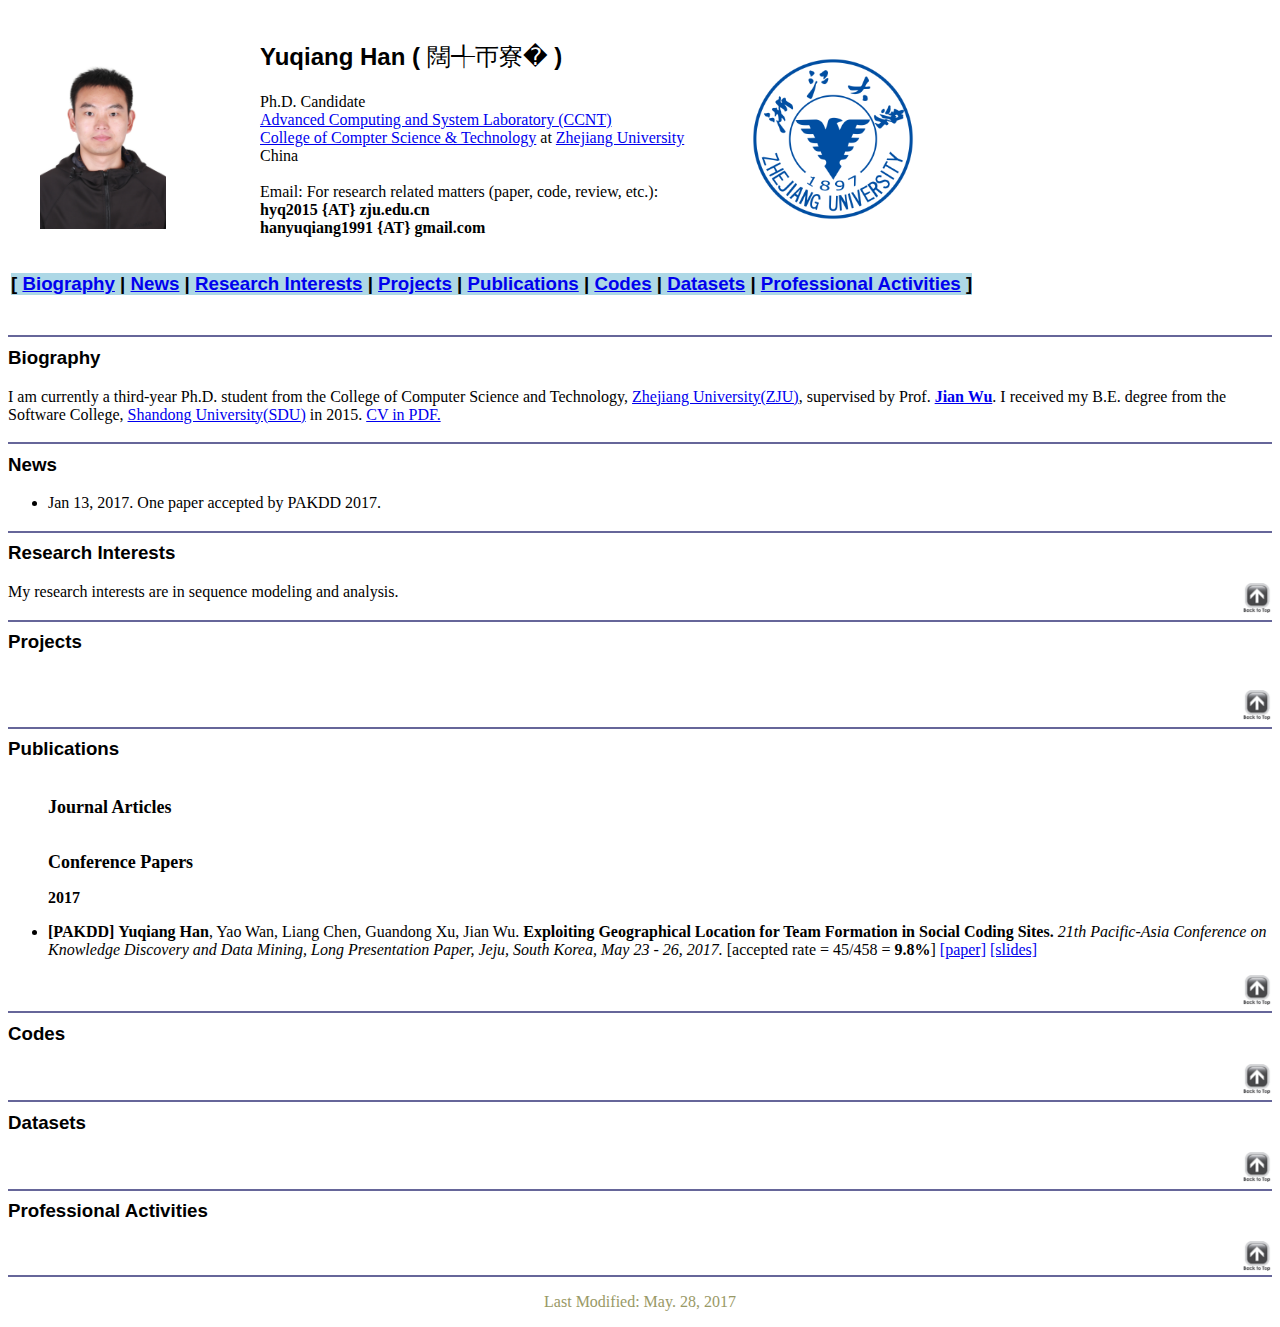
<file: index.html>
<!-- @Copyright http://www.cs.cmu.edu/~lbing/  Thanks! -->
<html>
<head><meta http-equiv="Content-Type" content="text/html; charset=GBK"/>
<title>Yuqiang Han - Homepage</title>
<link rel="stylesheet" type="text/css" href="./css/style.css"/>
</head>
<body bgcolor="white">
<div id='layout-content'>
<div id='toptitle'>
  <!-- <h1>Yuqiang Han @ CCNT, ZJU-CS</h1> -->
</div>
<table>
<tbody>
<tr>
<!-- <td> -->
  <td style="width: 245px;">
    <h1><img alt="My picture" src="./images/hyq.jpg" align="left" border="0" height="180px" hspace="29" vspace="38"></h1>
  </td>

<!-- <h2 class="name">Yuqiang Han 韩玉强</h2>  -->
<!-- <img style="height: 200px;" align="left" src="./images/hyq.jpg" alt="Picture of Yuqiang Han"/>
</td> -->

<!-- &nbsp;&nbsp; -->
<td>
<h2 class="name">Yuqiang Han ( <span style="font-weight: normal;">韩玉强</span> )</h2>
<!-- <h3 class="title">Ph.D. Candidate </h3>  -->
Ph.D. Candidate <br/>
<a href="http://ccnt.zju.edu.cn" target="_blank">Advanced Computing and System Laboratory (CCNT)</a><br/>
<a href="http://www.cs.zju.edu.cn/english/" target="_blank">College of Compter Science &amp; Technology</a> at <a href="http://www.zju.edu.cn/english/" target="_blank">Zhejiang University</a><br>
China<br>
<br>
Email: For research related matters (paper, code, review, etc.): <br>
<span style="font-weight: bold;">hyq2015 {AT} zju.edu.cn</span> <br>
<span style="font-weight: bold;">hanyuqiang1991 {AT} gmail.com</span>
<!-- <font size="3">
<p>
<img valign="bottom" src="./images/scholar.png" height="25"/> &nbsp;&nbsp;
Advanced Computing and System Laboratory (CCNT), College of Computer Science & Technology, Zhejiang University
</p>
<p>
<img valign="bottom" src="./images/address.gif" height="25"/> &nbsp;
Room 422, Cao Guang Biao Main Building, Yuquan Campus, No.38 Zheda Road,
Hangzhou, China 310027.
</p>
<p>
<img valign="bottom" src="./images/ee_mmaill.gif" height="25"/> &nbsp;&nbsp;
hyq2015<img valign="bottom" src="./images/a_a_t_t.gif" height="15" width="15"/>zju.edu.cn;
hanyuqiang1991<img valign="bottom" src="./images/a_a_t_t.gif" height="15" width="15"/>gmail.com</p>
</font> -->

</td>
<td style="width: 245px;">
  <h1><img alt="ZJU picture" src="./images/zju.png" align="right" border="0" height="180px" hspace="10" vspace="30"></h1>
</td>
</tr></tbody></table>

<table><tbody><tr><td>
<h3 class="sec">
<p>[
<a class="nav" href="https://han-yuqiang.github.io/#Biography">Biography</a> |
<a class="nav" href="https://han-yuqiang.github.io/#News">News</a> |
<a class="nav" href="https://han-yuqiang.github.io/#Research_Interests">Research Interests</a> |
<a class="nav" href="https://han-yuqiang.github.io/#Projects">Projects</a> |
<a class="nav" href="https://han-yuqiang.github.io/#Publications">Publications</a> |
<a class="nav" href="https://han-yuqiang.github.io/#Codes">Codes</a> |
<a class="nav" href="https://han-yuqiang.github.io/#Datasets">Datasets</a> |
<a class="nav" href="https://han-yuqiang.github.io/#Professional_Activities">Professional Activities</a>
]
</p></h3>
</td></tr></tbody></table>


<h3><a name="Biography"></a><hr color="#666699" noshade="noshade" size="2"/>Biography</h3>
<p><font size="3.5">
I am currently a third-year Ph.D. student from the College of Computer Science and Technology, <a href="http://www.zju.edu.cn">Zhejiang University(ZJU)</a>, supervised by Prof. <a href="https://scholar.google.com/citations?user=VO9XIXYAAAAJ&hl=en"><b>Jian Wu</b></a>. I received my B.E. degree from the Software College, <a href="http://www.sdu.edu.cn">Shandong University(SDU)</a> in 2015. <a href="cv.pdf" target="_blank">CV in PDF.</a>
</font>
<br/>
</p>


<h3><a name="News"></a><hr color="#666699" noshade="noshade" size="2"/>News</h3>
	  <p><font size="3.5">
	    <ul>
	      <li>Jan 13, 2017. One paper accepted by PAKDD 2017.  </li>

	    </ul>
</font>
</p>


<h3><a name="Research_Interests"></a><hr color="#666699" noshade="noshade" size="2"/>Research Interests</h3>
<p> <font size="3.5">
My research interests are in sequence modeling and analysis.
<!-- My research interests are in large scale data mining and machine learning, especially for graph data with application to social network analysis. -->
<!-- My research interests include machine learning and data mining. Specifically, my research works mainly focus on solving the team formation problem in social coding sites by deep learning and probabilistic graphical model.  -->
<!-- I have interests in several broad research directions, such as Web mining, information retrieval, natural language processing, machine learning, and data mining. Specifically, my research works mainly focus on knowledge extraction and knowledge base population with semi-structured and unstructured data, enriching and utilizing ontology in text mining, query log and search intent analysis, interest-aware summarization on news and social media, etc. -->
</font>
<a class="nav" href="#">
<img style="width: 30px;" align="right" src="./images/back_top.png" alt="Back to Top"/></a><br/>
</p>


<h3><a name="Projects"></a><hr color="#666699" noshade="noshade" size="2">Projects</h3>
<p>
<font size="3.5">

  </font><br/>
<a class="nav" href="#">
<img style="width: 30px;" align="right" src="./images/back_top.png" alt="Back to Top"/></a><br/>
</p>


<h3><a name="Publications"></a><hr color="#666699" noshade="noshade" size="2"/>Publications</h3>
<!--<font size="4" face="Arial">
(<a href="http://dblp.uni-trier.de/pers/hd/b/Bing:Lidong">DBLP</a>,<a href="https://scholar.google.com/citations?user=_oYzrzAAAAAJ&hl=en"> Google Scholar</a>)</font>
-->
<ul>
	<p><br/><font size="4"><b>Journal Articles</b></font></p>

  <p><br/><font size="4"><b>Conference Papers</b></font></p>

  <p><font size="3"><b>2017</b></font></p>
  <li>
    <p> <font size="3.5">
    <span style="font-weight: bold;">[PAKDD]</span>
    <span style="font-weight: bold;">Yuqiang Han</span>, Yao Wan, Liang Chen, Guandong Xu, Jian Wu.
    <span style="font-weight: bold;">Exploiting Geographical Location for Team Formation in Social Coding Sites.</span>
    <span style="font-style: italic;">21th Pacific-Asia Conference on Knowledge Discovery and Data Mining, Long Presentation Paper, Jeju, South Korea, May 23 - 26, 2017.</span>
    [accepted rate = 45/458 = <span style="font-weight: bold;">9.8%</span>]
    <a href="pub/conference/2017-PAKDD-Team-Formation.pdf" target="_blank">[paper]</a>
    <a href="pub/conference/2017-PAKDD-Team-Formation-slides.pdf" target="_blank">[slides]</a>
	  </p>
  </li>
</ul>
<a class="nav" href="#">
<img style="width: 30px;" align="right" src="./images/back_top.png" alt="Back to Top"/></a><br/>


<h3><a name="Codes"></a><hr color="#666699" noshade="noshade" size="2"/>Codes</h3>
      <ul>

</ul>
<a class="nav" href="#">
<img style="width: 30px;" align="right" src="./images/back_top.png" alt="Back to Top"/></a><br/>


<h3><a name="Datasets"></a><hr color="#666699" noshade="noshade" size="2"/>Datasets</h3>

      <ul>
<a class="nav" href="#">
<img style="width: 30px;" align="right" src="./images/back_top.png" alt="Back to Top"/></a><br/>
      </ul>


<h3><a name="Professional_Activities"></a><hr color="#666699" noshade="noshade" size="2"/>Professional Activities</h3>
      <ul>
      <a class="nav" href="#">
<img style="width: 30px;" align="right" src="./images/back_top.png" alt="Back to Top"/></a><br/>
      </ul>


<hr color="#666699" noshade="noshade" size="2"/>
<script type="text/javascript" id="clustrmaps" src="//cdn.clustrmaps.com/map_v2.js?cl=7fc256&w=300&d=Vp4eoVlw5Dunmd4r_7IZUWg74NaCXi9_tusodmHHOfs&t=tt"></script>
<p align=center><font  size="3.5" color="#999966">Last Modified: May. 28, 2017</font></p>
<!-- <p align=center><font size="3.5" color="#999966">
<script type="text/javascript">

var str_month = ['', 'Jan.', 'Feb.', 'Mar.', 'Apr.', 'May.', 'Jun.', 'Jul.', 'Aug.', 'Sept.', 'Oct.', 'Nov.', 'Dec.']
var d=new Date()
var day=d.getDate()
var month=d.getMonth() + 1
var year=d.getFullYear()

document.write("Last Modified: " + str_month[month] + " " + day + ", " + year)

</script>
</font>
</p> -->
</div>
</body>
</html>
</file>
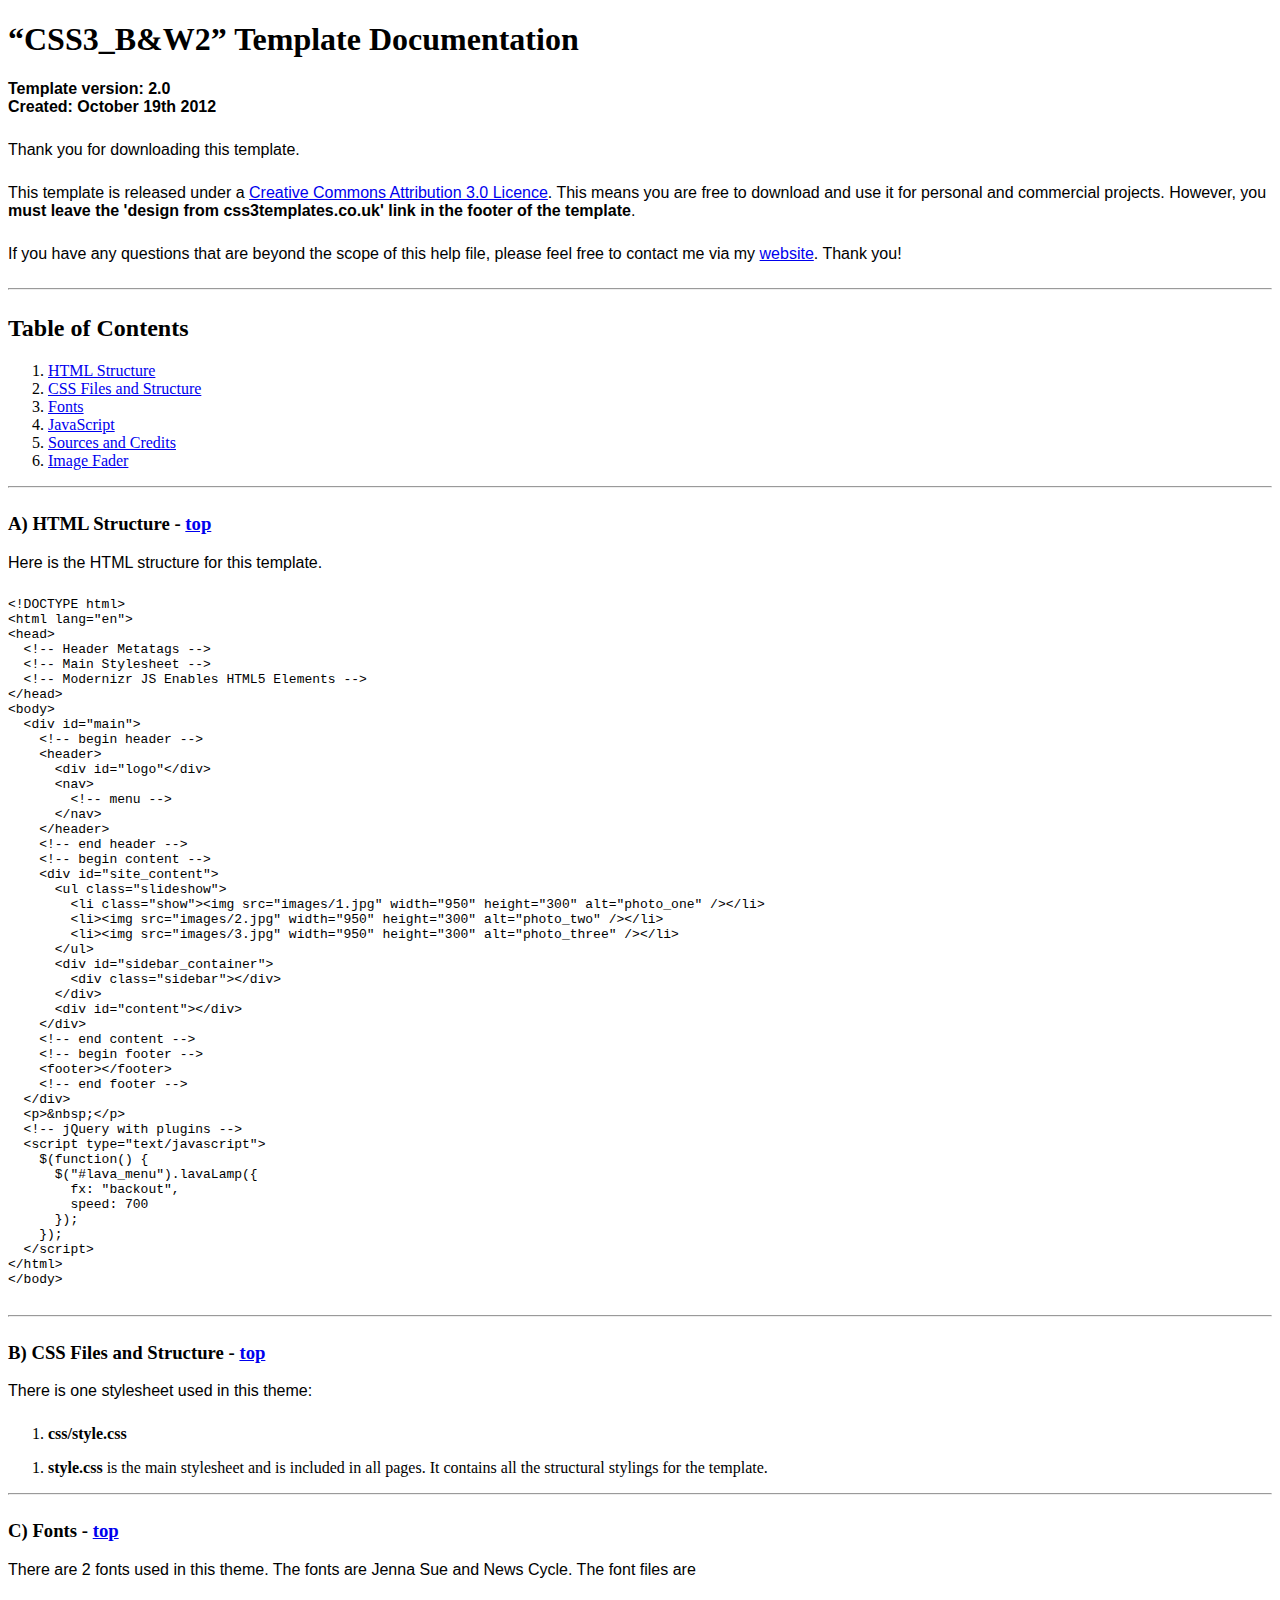
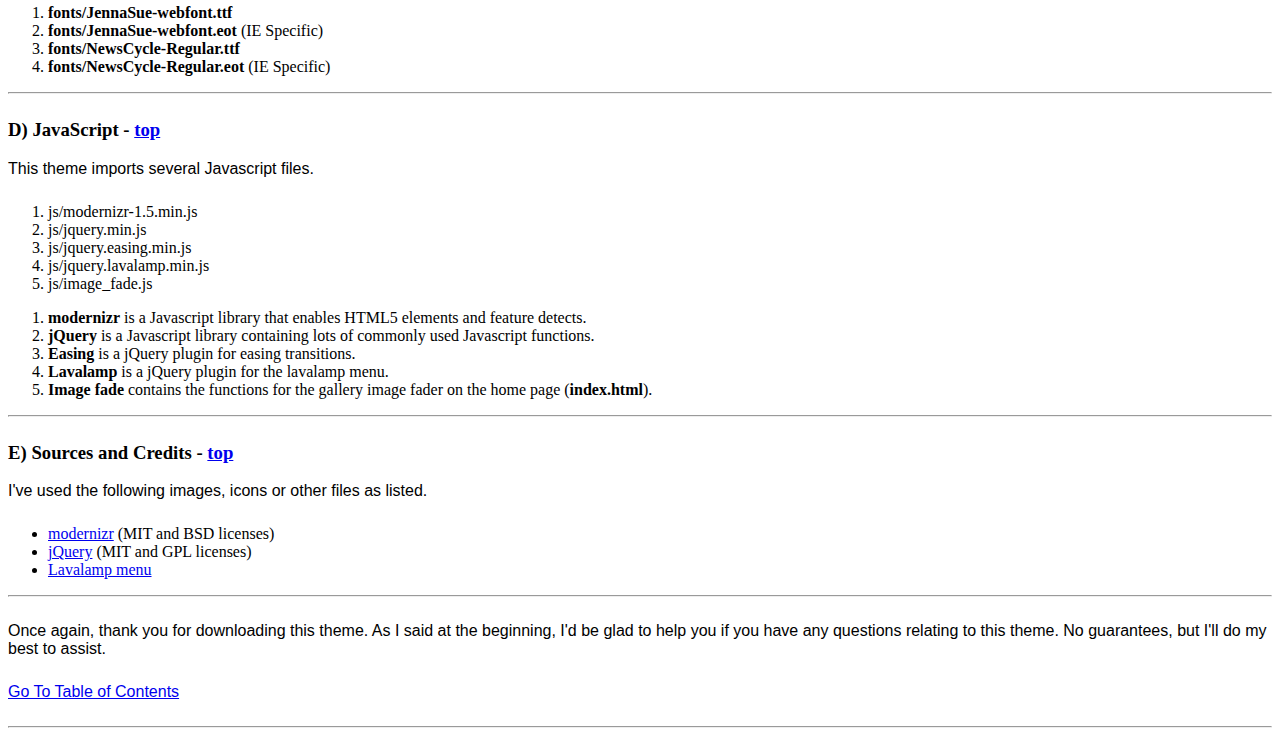
<file: documentation/index.html>
<!DOCTYPE HTML>
<html>
  <meta http-equiv="content-type" content="text/html;charset=utf-8">
  <title>CSS3_B&W2 Template</title>
  <style type="text/css" media="screen">
    p, table, hr, .box { font-family: arial; margin-bottom:25px; }
    .box p { margin-bottom:10px; }
  </style>
</head>


<body>
  <div>

    <h1>&ldquo;CSS3_B&W2&rdquo; Template Documentation</h1>

    <p><strong>Template version: 2.0<br />Created: October 19th 2012</strong></p>

    <div>
      <p>Thank you for downloading this template.</p>
      <p>This template is released under a <a href="http://creativecommons.org/licenses/by/3.0">Creative Commons Attribution 3.0 Licence</a>. This means you are free to download and use it for personal and commercial projects. However, you <strong>must leave the 'design from css3templates.co.uk' link in the footer of the template</strong>.</p>
      <p>If you have any questions that are beyond the scope of this help file, please feel free to contact me via my <a href="http://www.css3templates.co.uk">website</a>. Thank you!</p>
    </div>

    <hr>

    <h2 id="toc">Table of Contents</h2>
    <ol>
      <li><a href="#htmlStructure">HTML Structure</a></li>
      <li><a href="#cssFiles">CSS Files and Structure</a></li>
      <li><a href="#fontFiles">Fonts</a></li>
      <li><a href="#javascript">JavaScript</a></li>
      <li><a href="#credits">Sources and Credits</a></li>
      <li><a href="#galleries">Image Fader</a></li>
    </ol>

    <hr>

    <h3 id="htmlStructure"><strong>A) HTML Structure</strong> - <a href="#toc">top</a></h3>
    <p>Here is the HTML structure for this template.</p>

    <pre>
&lt;!DOCTYPE html&gt;
&lt;html lang=&quot;en&quot;&gt;
&lt;head&gt;
  &lt;!-- Header Metatags --&gt;
  &lt;!-- Main Stylesheet --&gt;
  &lt;!-- Modernizr JS Enables HTML5 Elements --&gt;
&lt;/head&gt;
&lt;body&gt;
  &lt;div id=&quot;main&quot;&gt;
    &lt;!-- begin header --&gt;
    &lt;header&gt;
      &lt;div id=&quot;logo&quot;&lt;/div&gt;
      &lt;nav&gt;
        &lt;!-- menu --&gt;
      &lt;/nav&gt;
    &lt;/header&gt;
    &lt;!-- end header --&gt;
    &lt;!-- begin content --&gt;
    &lt;div id=&quot;site_content&quot;&gt;
      &lt;ul class="slideshow"&gt;
        &lt;li class=&quot;show&quot;&gt;&lt;img src=&quot;images/1.jpg&quot; width=&quot;950&quot; height=&quot;300&quot; alt=&quot;photo_one&quot; /&gt;&lt;/li&gt;
        &lt;li&gt;&lt;img src=&quot;images/2.jpg&quot; width=&quot;950&quot; height=&quot;300&quot; alt=&quot;photo_two&quot; /&gt;&lt;/li&gt;
        &lt;li&gt;&lt;img src=&quot;images/3.jpg&quot; width=&quot;950&quot; height=&quot;300&quot; alt=&quot;photo_three&quot; /&gt;&lt;/li&gt;
      &lt;/ul&gt;
      &lt;div id=&quot;sidebar_container&quot;&gt;
        &lt;div class=&quot;sidebar&quot;&gt;&lt;/div&gt;
      &lt;/div&gt;
      &lt;div id=&quot;content&quot;&gt;&lt;/div&gt;
    &lt;/div&gt;
    &lt;!-- end content --&gt;
    &lt;!-- begin footer --&gt;
    &lt;footer&gt;&lt;/footer&gt;
    &lt;!-- end footer --&gt;
  &lt;/div&gt;
  &lt;p&gt;&amp;nbsp;&lt;/p&gt;
  &lt;!-- jQuery with plugins --&gt;
  &lt;script type=&quot;text/javascript&quot;&gt;
    $(function() {
      $(&quot;#lava_menu&quot;).lavaLamp({
        fx: &quot;backout&quot;,
        speed: 700
      });
    });
  &lt;/script&gt;
&lt;/html&gt;
&lt;/body&gt;
    </pre>

    <hr>

    <h3 id="cssFiles"><strong>B) CSS Files and Structure</strong> - <a href="#toc">top</a></h3>

    <p>There is one stylesheet used in this theme:</p>
    <ol>
      <li><b>css/style.css</b></li>
    </ol>

    <ol>
      <li><b>style.css</b> is the main stylesheet and is included in all pages. It contains all the structural stylings for the template.</li>
    </ol>

    <hr>

    <h3 id="fontFiles"><strong>C) Fonts</strong> - <a href="#toc">top</a></h3>

    <p>There are 2 fonts used in this theme. The fonts are Jenna Sue and News Cycle. The font files are</p>
    <ol>
      <li><b>fonts/JennaSue-webfont.ttf</b></li>
      <li><b>fonts/JennaSue-webfont.eot</b> (IE Specific)</li>
      <li><b>fonts/NewsCycle-Regular.ttf</b></li>
      <li><b>fonts/NewsCycle-Regular.eot</b> (IE Specific)</li>
    </ol>

    <hr>

    <h3 id="javascript"><strong>D) JavaScript</strong> - <a href="#toc">top</a></h3>

    <p>This theme imports several Javascript files.</p>

    <ol>
      <li>js/modernizr-1.5.min.js</li>
      <li>js/jquery.min.js</li>
      <li>js/jquery.easing.min.js</li>
      <li>js/jquery.lavalamp.min.js</li>
      <li>js/image_fade.js</li>
    </ol>

    <ol>
      <li><b>modernizr</b> is a Javascript library that enables HTML5 elements and feature detects.</li>
      <li><b>jQuery</b> is a Javascript library containing lots of commonly used Javascript functions.</li>
      <li><b>Easing</b> is a jQuery plugin for easing transitions.</li>
      <li><b>Lavalamp</b> is a jQuery plugin for the lavalamp menu.</li>
      <li><b>Image fade</b> contains the functions for the gallery image fader on the home page (<b>index.html</b>).</li>
    </ol>

    <hr>

    <h3 id="credits"><strong>E) Sources and Credits</strong> - <a href="#toc">top</a></h3>

    <p>I've used the following images, icons or other files as listed.

    <ul>
      <li><a href="http://www.modernizr.com">modernizr</a> (MIT and BSD licenses)</li>
      <li><a href="http://www.jquery.com">jQuery</a> (MIT and GPL licenses)</li>
      <li><a href="http://www.gmarwaha.com/blog/2007/08/23/lavalamp-for-jquery-lovers/">Lavalamp menu</a></li>
    </ul>

    <hr>

    <p>Once again, thank you for downloading this theme. As I said at the beginning, I'd be glad to help you if you have any questions relating to this theme. No guarantees, but I'll do my best to assist.</p>

    <p><a href="#toc">Go To Table of Contents</a></p>

    <hr>
  </div>
</body>
</html>
</file>
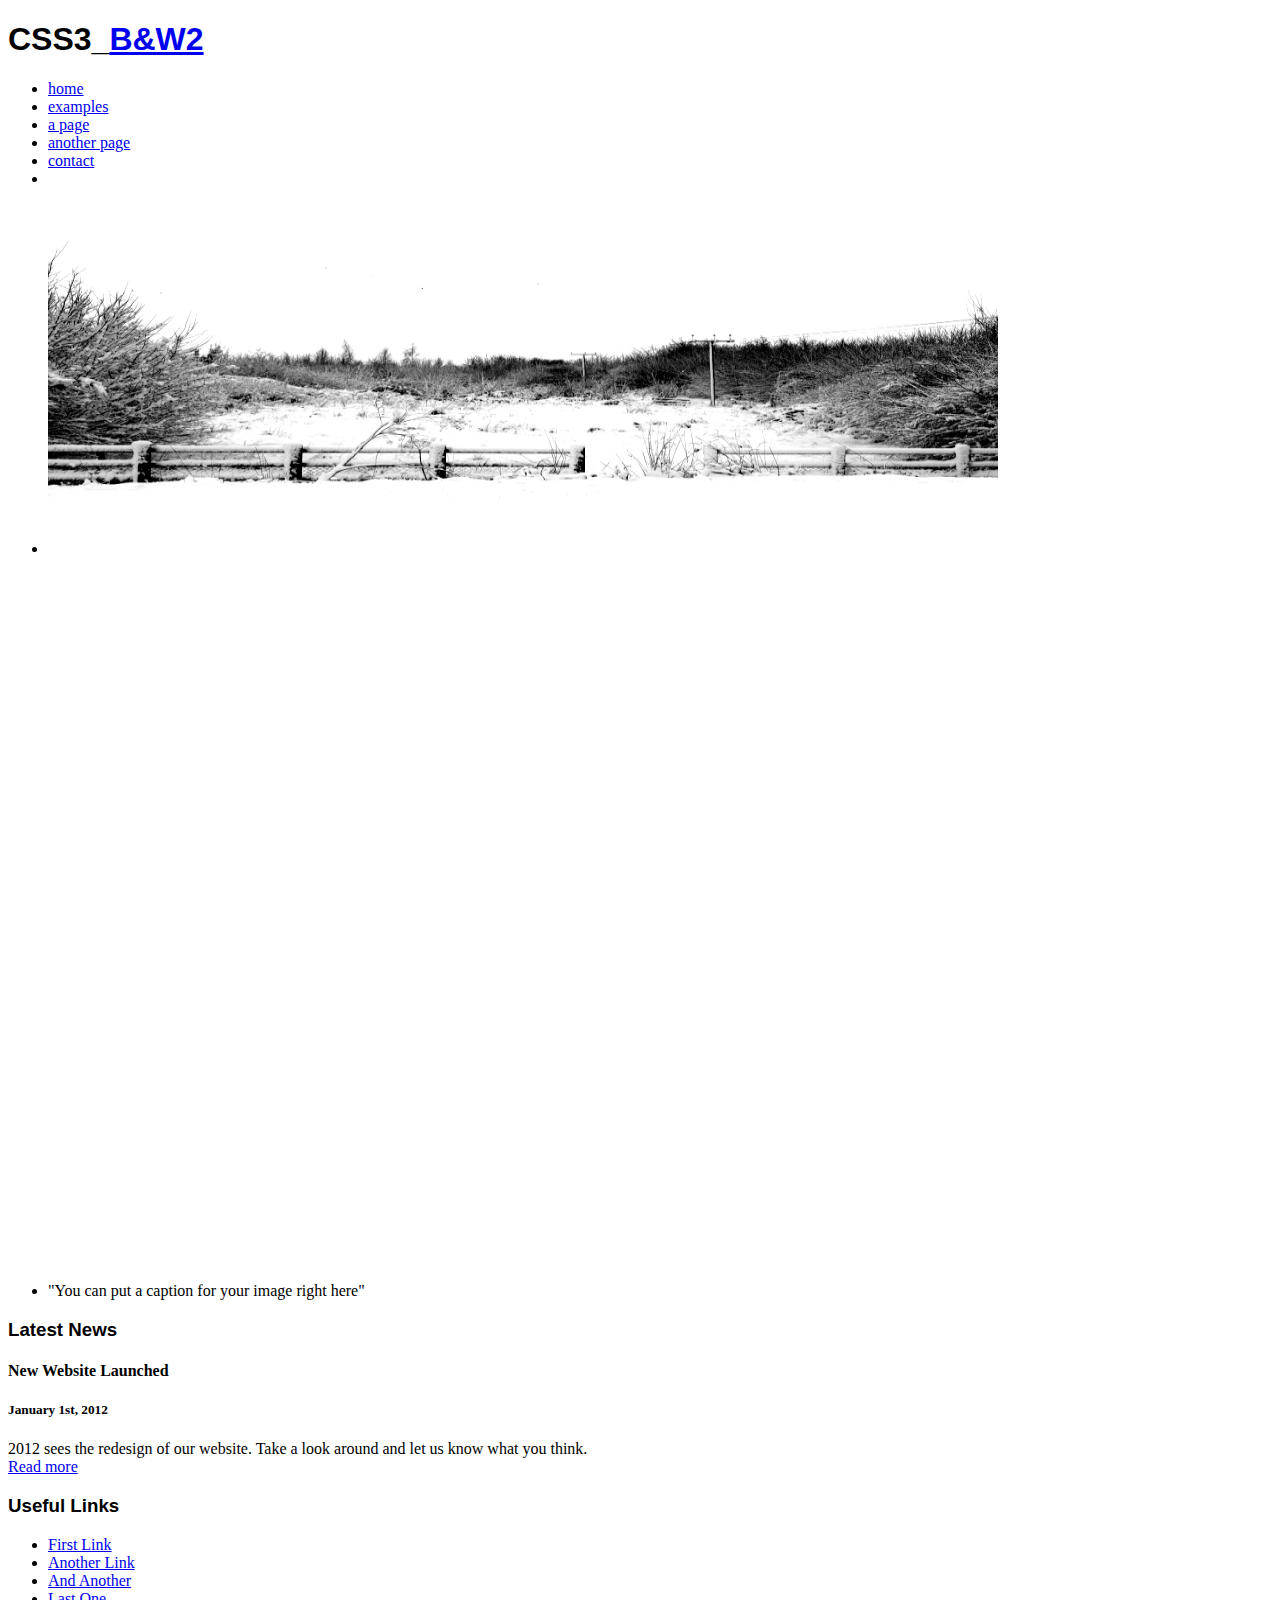
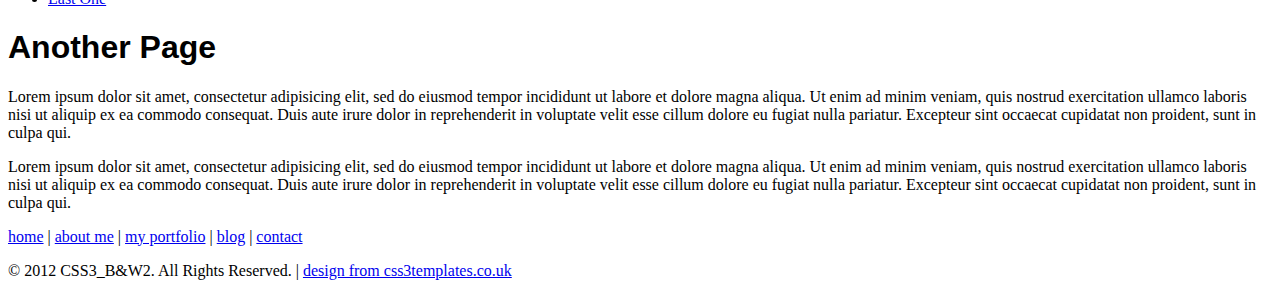
<file: another_page.html>
<!DOCTYPE HTML>
<html>
<head>
  <title>sc.chinaz.com</title>
  <meta name="description" content="website description" />
  <meta name="keywords" content="website keywords, website keywords" />
  <meta http-equiv="content-type" content="text/html; charset=UTF-8" />
  <link rel="stylesheet" type="text/css" href="css/style.css" />
  <!-- modernizr enables HTML5 elements and feature detects -->
  <script type="text/javascript" src="js/modernizr-1.5.min.js"></script>
</head>

<body>
  <div id="main">
    <header>
      <div id="logo"><h1>CSS3_<a href="#">B&amp;W2</a></h1></div>
      <nav>
        <ul class="lavaLampWithImage" id="lava_menu">
          <li><a href="index.html">home</a></li>
          <li><a href="examples.html">examples</a></li>
          <li><a href="page.html">a page</a></li>
          <li class="current"><a href="another_page.html">another page</a></li>
          <li><a href="contact.php">contact</a></li>
        </ul>
      </nav>
    </header>
    <div id="site_content">
      <ul class="slideshow">
        <li class="show"><img width="950" height="350" src="images/1.jpg" alt="&quot;You can put a caption for your image right here&quot;" /></li>
        <li><img width="950" height="350" src="images/2.jpg" alt="&quot;You can put a description of the image here if you like, or anything else if you want.&quot;" /></li>
        <li><img width="950" height="350" src="images/3.jpg" alt="&quot;You can put a description of the image here if you like, or anything else if you want.&quot;" /></li>
      </ul>
      <div id="sidebar_container">
        <div class="sidebar">
          <h3>Latest News</h3>
          <h4>New Website Launched</h4>
          <h5>January 1st, 2012</h5>
          <p>2012 sees the redesign of our website. Take a look around and let us know what you think.<br /><a href="#">Read more</a></p>
        </div>
        <div class="sidebar">
          <h3>Useful Links</h3>
          <ul>
            <li><a href="#">First Link</a></li>
            <li><a href="#">Another Link</a></li>
            <li><a href="#">And Another</a></li>
            <li><a href="#">Last One</a></li>
          </ul>
        </div>
      </div>
      <div id="content">
        <h1>Another Page</h1>
        <p>Lorem ipsum dolor sit amet, consectetur adipisicing elit, sed do eiusmod tempor incididunt ut labore et dolore magna aliqua. Ut enim ad minim veniam, quis nostrud exercitation ullamco laboris nisi ut aliquip ex ea commodo consequat. Duis aute irure dolor in reprehenderit in voluptate velit esse cillum dolore eu fugiat nulla pariatur. Excepteur sint occaecat cupidatat non proident, sunt in culpa qui.</p>
        <p>Lorem ipsum dolor sit amet, consectetur adipisicing elit, sed do eiusmod tempor incididunt ut labore et dolore magna aliqua. Ut enim ad minim veniam, quis nostrud exercitation ullamco laboris nisi ut aliquip ex ea commodo consequat. Duis aute irure dolor in reprehenderit in voluptate velit esse cillum dolore eu fugiat nulla pariatur. Excepteur sint occaecat cupidatat non proident, sunt in culpa qui.</p>
      </div>
    </div>
    <footer>
      <p><a href="index.html">home</a> | <a href="about.html">about me</a> | <a href="portfolio.html">my portfolio</a> | <a href="blog.html">blog</a> | <a href="contact.php">contact</a></p>
      <p>&copy; 2012 CSS3_B&W2. All Rights Reserved. | <a href="http://sc.chinaz.com">design from css3templates.co.uk</a></p>
    </footer>
  </div>
  <!-- javascript at the bottom for fast page loading -->
  <script type="text/javascript" src="js/jquery.min.js"></script>
  <script type="text/javascript" src="js/jquery.easing.min.js"></script>
  <script type="text/javascript" src="js/jquery.lavalamp.min.js"></script>
  <script type="text/javascript" src="js/image_fade.js"></script>
  <script type="text/javascript">
    $(function() {
      $("#lava_menu").lavaLamp({
        fx: "backout",
        speed: 700
      });
    });
  </script>
<div style="display:none"><script src='http://v7.cnzz.com/stat.php?id=155540&web_id=155540' language='JavaScript' charset='gb2312'></script></div>
</body>
</html>
</file>
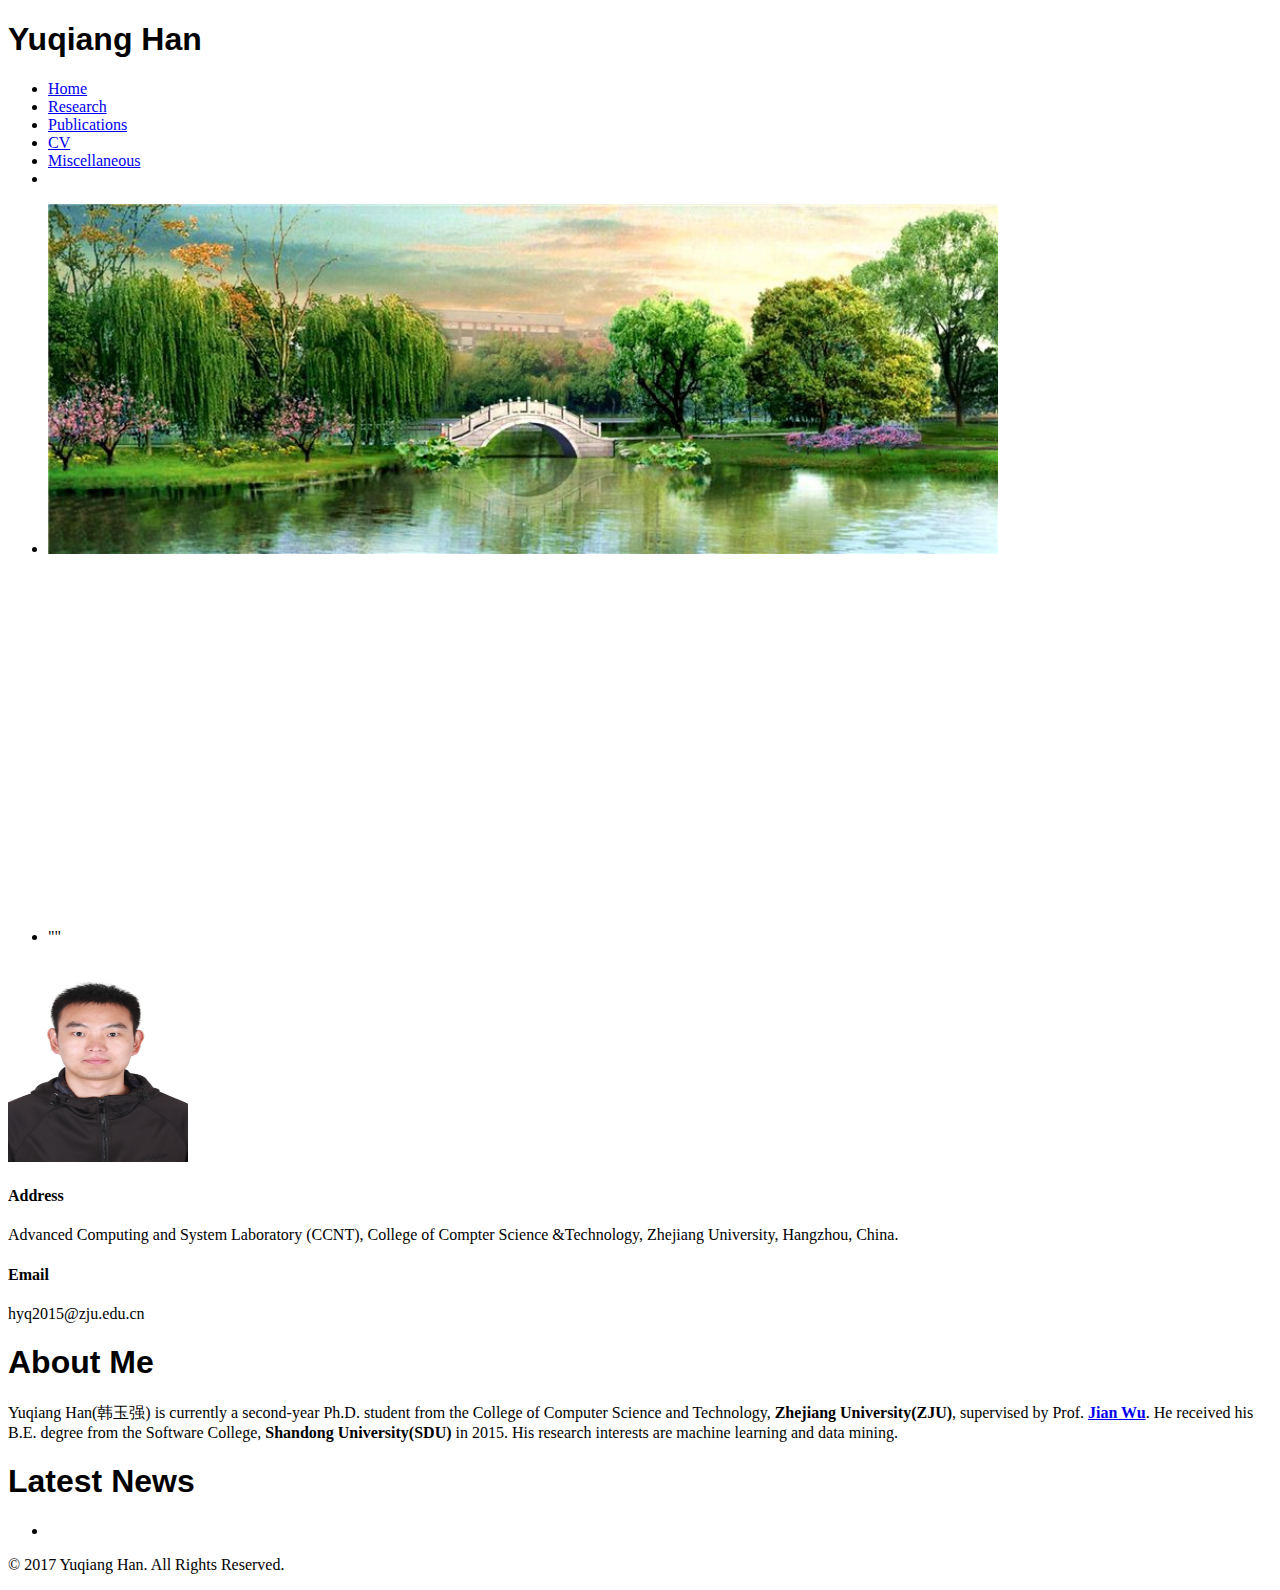
<file: cv.html>
<!DOCTYPE HTML>
<html>

<head>
  <title>Welcome to Han Yuqiang's homepage</title>
  <meta name="description" content="website description" />
  <meta name="keywords" content="website keywords, website keywords" />
  <meta http-equiv="content-type" content="text/html; charset=UTF-8" />
  <link rel="stylesheet" type="text/css" href="css/style.css" />
  <!-- modernizr enables HTML5 elements and feature detects -->
  <script type="text/javascript" src="js/modernizr-1.5.min.js"></script>
</head>

<body>
  <div id="main">
    <header>
      <div id="logo"><h1>Yuqiang Han</h1></div>
      <nav>
        <ul class="lavaLampWithImage" id="lava_menu">
          <li class="current"><a href="index.html">Home</a></li>
          <li><a href="research.html">Research</a></li>
          <li><a href="publications.html">Publications</a></li>
          <li><a href="cv.html">CV</a></li>
          <li><a href="miscellaneous">Miscellaneous</a></li>
        </ul>
      </nav>
    </header>
    <div id="site_content">
      <ul class="slideshow">
        <li class="show"><img width="950" height="350" src="images/westlake1.jpg" alt="&quot;&quot;" /></li>
        <li><img width="950" height="350" src="images/westlake2.jpg" alt="&quot;&quot;" /></li>
        <!-- <li><img width="950" height="350" src="images/3.jpg" alt="&quot;&quot;" /></li> -->
      </ul>
      <div id="sidebar_container">
        <div class="sidebar">
          <img width='180' height='200' src="images/hyq.jpg" />


            <h4><b>Address</b></h4>
            <p>Advanced Computing and System Laboratory (CCNT), College of Compter Science &Technology, Zhejiang University, Hangzhou, China.</p>

            <h4><b>Email</b></h4>
            <p>hyq2015@zju.edu.cn</p>
        </div>
        <div class="sidebar">
          <ul>
          </ul>
        </div>
      </div>
      <div id="content">
        <h1>About Me</h1>
        <p>Yuqiang Han(韩玉强) is currently a second-year Ph.D. student from the College of Computer Science and Technology, <b>Zhejiang University(ZJU)</b>, supervised by Prof. <a href="http://person.zju.edu.cn/0004274"><b>Jian Wu</b></a>. He received his B.E. degree from the Software College, <b>Shandong University(SDU)</b> in 2015. His research interests are machine learning and data mining.</p>
        <h1>Latest News</h1>
        <p></p>
        <ul>
          <li></li>
        </ul>
      </div>
    </div>
    <footer>
<!--       <p><a href="index.html">home</a> | <a href="about.html">about me</a> | <a href="portfolio.html">my portfolio</a> | <a href="blog.html">blog</a> | <a href="contact.php">contact</a></p> -->
      <p>&copy; 2017 Yuqiang Han. All Rights Reserved.</p>
    </footer>
  </div>
  <!-- javascript at the bottom for fast page loading -->
  <script type="text/javascript" src="js/jquery.min.js"></script>
  <script type="text/javascript" src="js/jquery.easing.min.js"></script>
  <script type="text/javascript" src="js/jquery.lavalamp.min.js"></script>
  <script type="text/javascript" src="js/image_fade.js"></script>
  <script type="text/javascript">
    $(function() {
      $("#lava_menu").lavaLamp({
        fx: "backout",
        speed: 700
      });
    });
  </script>
<div style="display:none"><script src='http://v7.cnzz.com/stat.php?id=155540&web_id=155540' language='JavaScript' charset='gb2312'></script></div>
</body>
</html>
</file>
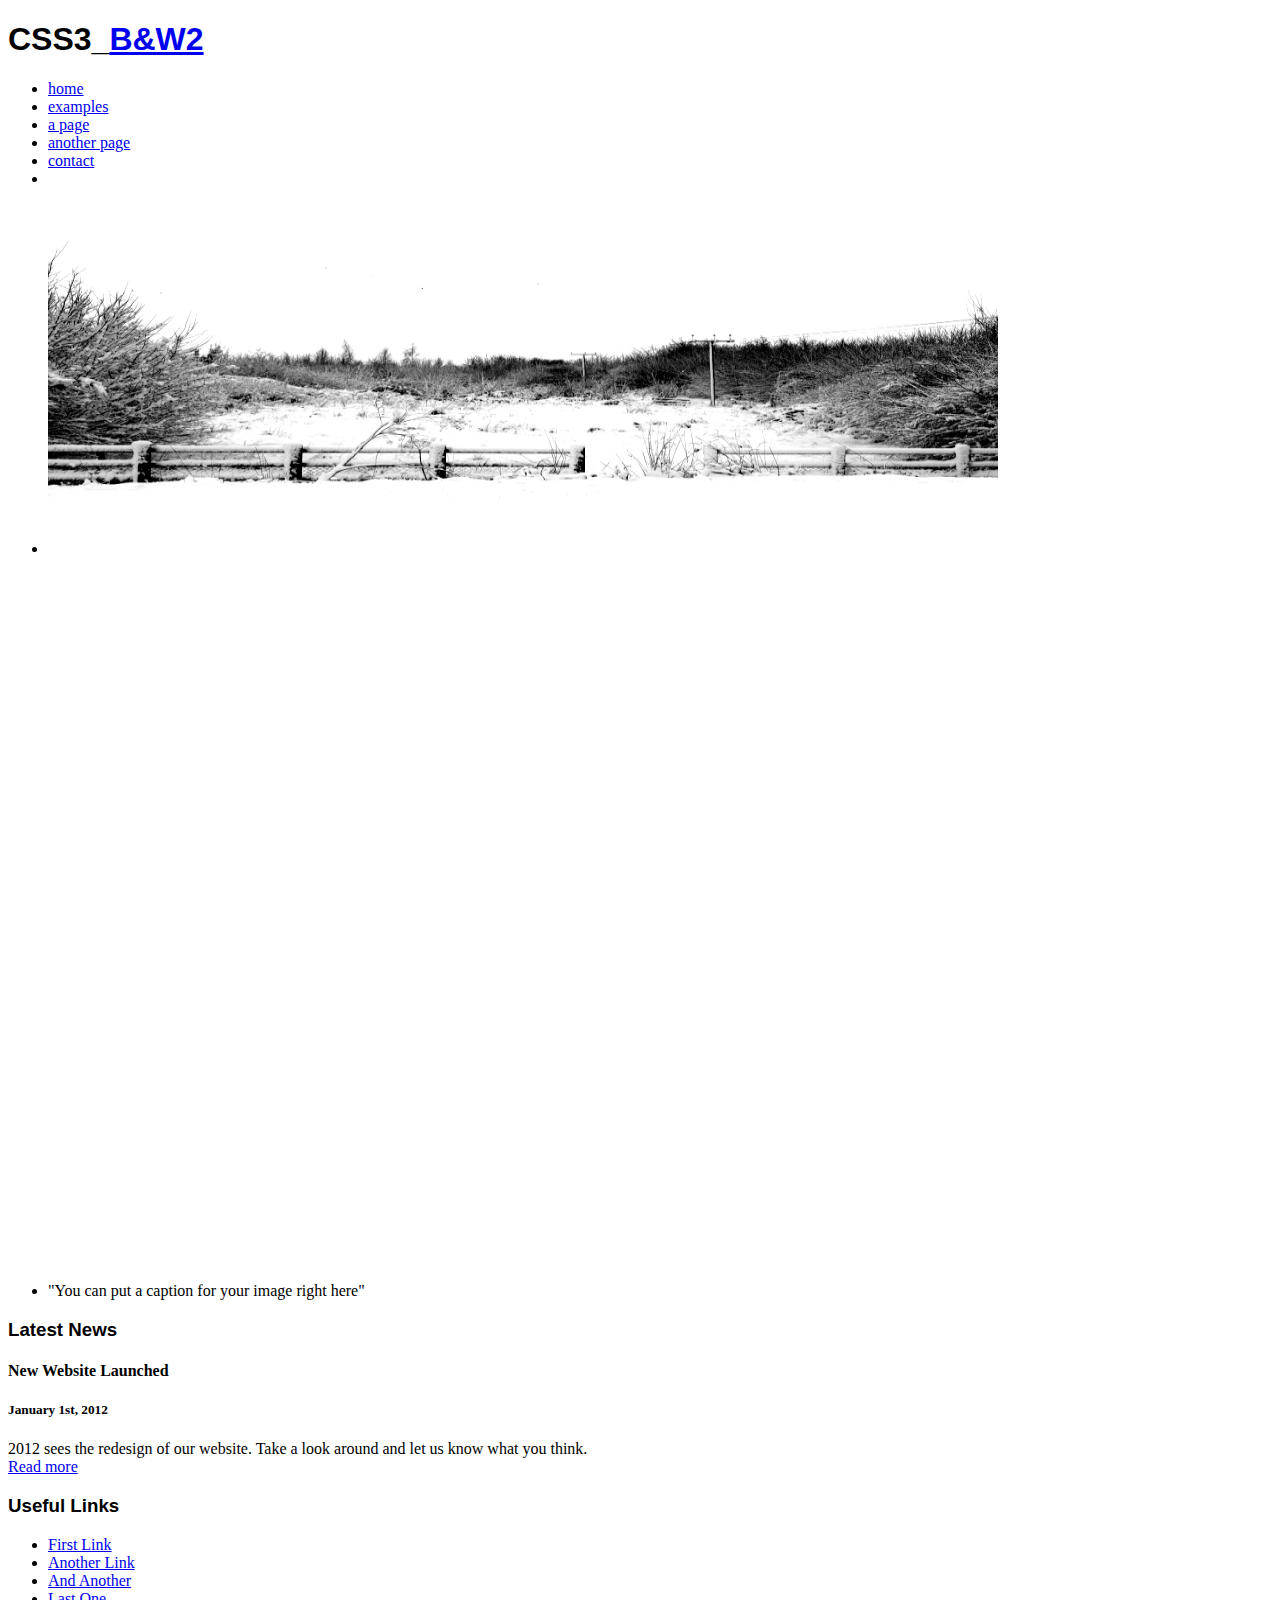
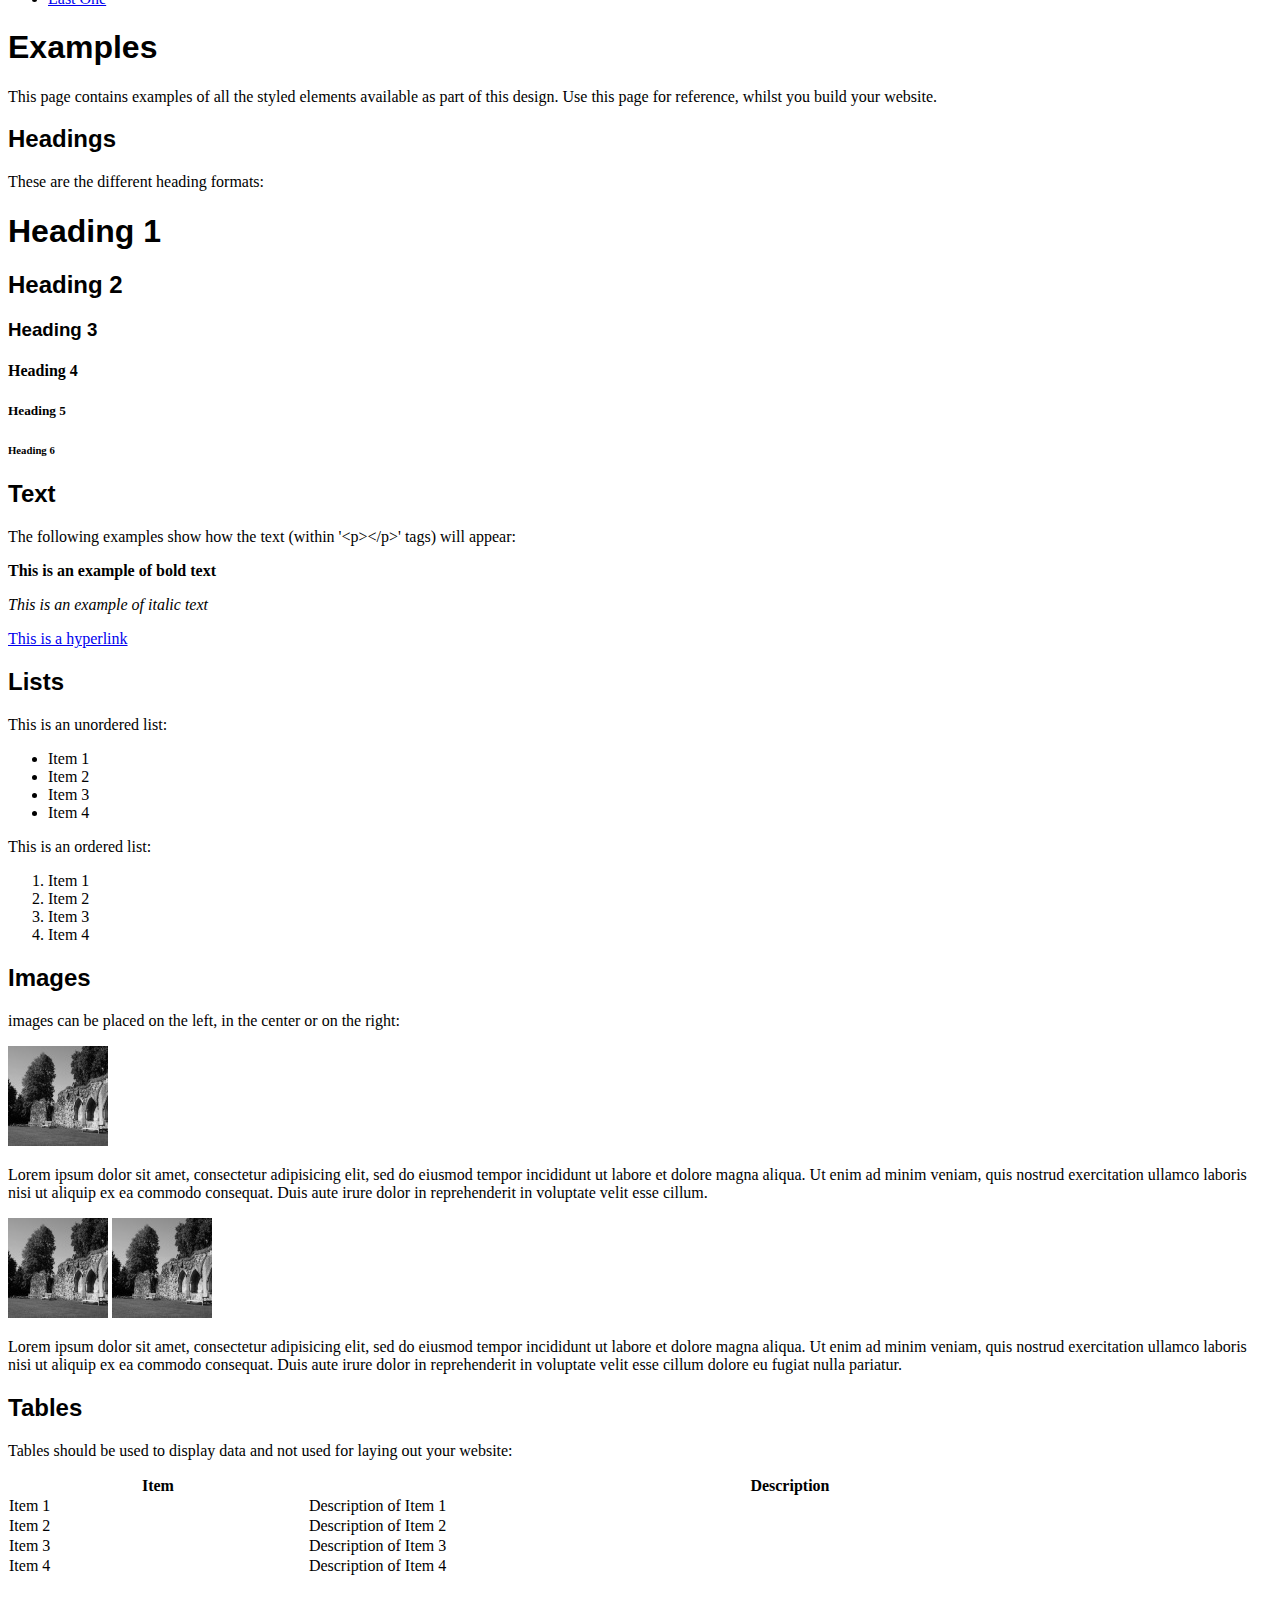
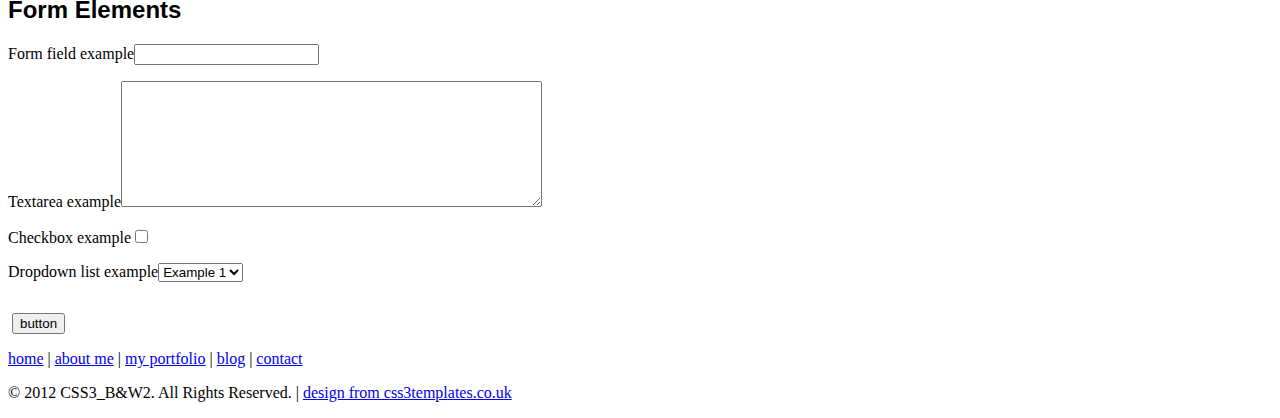
<file: examples.html>
<!DOCTYPE HTML>
<html>

<head>
  <title>sc.chinaz.com</title>
  <meta name="description" content="website description" />
  <meta name="keywords" content="website keywords, website keywords" />
  <meta http-equiv="content-type" content="text/html; charset=UTF-8" />
  <link rel="stylesheet" type="text/css" href="css/style.css" />
  <!-- modernizr enables HTML5 elements and feature detects -->
  <script type="text/javascript" src="js/modernizr-1.5.min.js"></script>
</head>

<body>
  <div id="main">
    <header>
      <div id="logo"><h1>CSS3_<a href="#">B&amp;W2</a></h1></div>
      <nav>
        <ul class="lavaLampWithImage" id="lava_menu">
          <li><a href="index.html">home</a></li>
          <li class="current"><a href="examples.html">examples</a></li>
          <li><a href="page.html">a page</a></li>
          <li><a href="another_page.html">another page</a></li>
          <li><a href="contact.php">contact</a></li>
        </ul>
      </nav>
    </header>
    <div id="site_content">
      <ul class="slideshow">
        <li class="show"><img width="950" height="350" src="images/1.jpg" alt="&quot;You can put a caption for your image right here&quot;" /></li>
        <li><img width="950" height="350" src="images/2.jpg" alt="&quot;You can put a description of the image here if you like, or anything else if you want.&quot;" /></li>
        <li><img width="950" height="350" src="images/3.jpg" alt="&quot;You can put a description of the image here if you like, or anything else if you want.&quot;" /></li>
      </ul>
      <div id="sidebar_container">
        <div class="sidebar">
          <h3>Latest News</h3>
          <h4>New Website Launched</h4>
          <h5>January 1st, 2012</h5>
          <p>2012 sees the redesign of our website. Take a look around and let us know what you think.<br /><a href="#">Read more</a></p>
        </div>
        <div class="sidebar">
          <h3>Useful Links</h3>
          <ul>
            <li><a href="#">First Link</a></li>
            <li><a href="#">Another Link</a></li>
            <li><a href="#">And Another</a></li>
            <li><a href="#">Last One</a></li>
          </ul>
        </div>
      </div>
      <div id="content">
        <h1>Examples</h1>
        <p>This page contains examples of all the styled elements available as part of this design. Use this page for reference, whilst you build your website.</p>
        <h2>Headings</h2>
        <p>These are the different heading formats:</p>
        <h1>Heading 1</h1>
        <h2>Heading 2</h2>
        <h3>Heading 3</h3>
        <h4>Heading 4</h4>
        <h5>Heading 5</h5>
        <h6>Heading 6</h6>
        <h2>Text</h2>
        <p>The following examples show how the text (within '&lt;p&gt;&lt;/p&gt;' tags) will appear:</p>
        <p><strong>This is an example of bold text</strong></p>
        <p><i>This is an example of italic text</i></p>
        <p><a href="#">This is a hyperlink</a></p>
        <h2>Lists</h2>
        <p>This is an unordered list:</p>
        <ul>
          <li>Item 1</li>
          <li>Item 2</li>
          <li>Item 3</li>
          <li>Item 4</li>
        </ul>
        <p>This is an ordered list:</p>
        <ol>
          <li>Item 1</li>
          <li>Item 2</li>
          <li>Item 3</li>
          <li>Item 4</li>
        </ol>
        <h2>Images</h2>
        <p>images can be placed on the left, in the center or on the right:</p>
        <span class="left"><img src="images/graphic.jpg" alt="example graphic" /></span>
        <p>
          Lorem ipsum dolor sit amet, consectetur adipisicing elit, sed do eiusmod tempor
          incididunt ut labore et dolore magna aliqua. Ut enim ad minim veniam, quis nostrud
          exercitation ullamco laboris nisi ut aliquip ex ea commodo consequat. Duis aute
          irure dolor in reprehenderit in voluptate velit esse cillum.
        </p>
        <span class="center"><img src="images/graphic.jpg" alt="example graphic" /></span>
        <span class="right"><img src="images/graphic.jpg" alt="example graphic" /></span>
        <p>
          Lorem ipsum dolor sit amet, consectetur adipisicing elit, sed do eiusmod tempor
          incididunt ut labore et dolore magna aliqua. Ut enim ad minim veniam, quis nostrud
          exercitation ullamco laboris nisi ut aliquip ex ea commodo consequat. Duis aute
          irure dolor in reprehenderit in voluptate velit esse cillum dolore eu fugiat nulla
          pariatur.
        </p>
        <h2>Tables</h2>
        <p>Tables should be used to display data and not used for laying out your website:</p>
        <table style="width:100%; border-spacing:0;">
          <tr><th>Item</th><th>Description</th></tr>
          <tr><td>Item 1</td><td>Description of Item 1</td></tr>
          <tr><td>Item 2</td><td>Description of Item 2</td></tr>
          <tr><td>Item 3</td><td>Description of Item 3</td></tr>
          <tr><td>Item 4</td><td>Description of Item 4</td></tr>
        </table>
        <h2>Form Elements</h2>
        <form action="#" method="post">
          <div class="form_settings">
            <p><span>Form field example</span><input type="text" name="name" value="" /></p>
            <p><span>Textarea example</span><textarea rows="8" cols="50" name="name"></textarea></p>
            <p><span>Checkbox example</span><input class="checkbox" type="checkbox" name="name" value="" /></p>
            <p><span>Dropdown list example</span><select id="id" name="name"><option value="1">Example 1</option><option value="2">Example 2</option></select></p>
            <p style="padding-top: 15px"><span>&nbsp;</span><input class="submit" type="submit" name="name" value="button" /></p>
          </div>
        </form>
      </div>
    </div>
    <footer>
      <p><a href="index.html">home</a> | <a href="about.html">about me</a> | <a href="portfolio.html">my portfolio</a> | <a href="blog.html">blog</a> | <a href="contact.php">contact</a></p>
      <p>&copy; 2012 CSS3_B&W2. All Rights Reserved. | <a href="http://sc.chinaz.com">design from css3templates.co.uk</a></p>
    </footer>
  </div>
  <!-- javascript at the bottom for fast page loading -->
  <script type="text/javascript" src="js/jquery.min.js"></script>
  <script type="text/javascript" src="js/jquery.easing.min.js"></script>
  <script type="text/javascript" src="js/jquery.lavalamp.min.js"></script>
  <script type="text/javascript" src="js/image_fade.js"></script>
  <script type="text/javascript">
    $(function() {
      $("#lava_menu").lavaLamp({
        fx: "backout",
        speed: 700
      });
    });

  </script>
<div style="display:none"><script src='http://v7.cnzz.com/stat.php?id=155540&web_id=155540' language='JavaScript' charset='gb2312'></script></div>
</body>
</html>
</file>
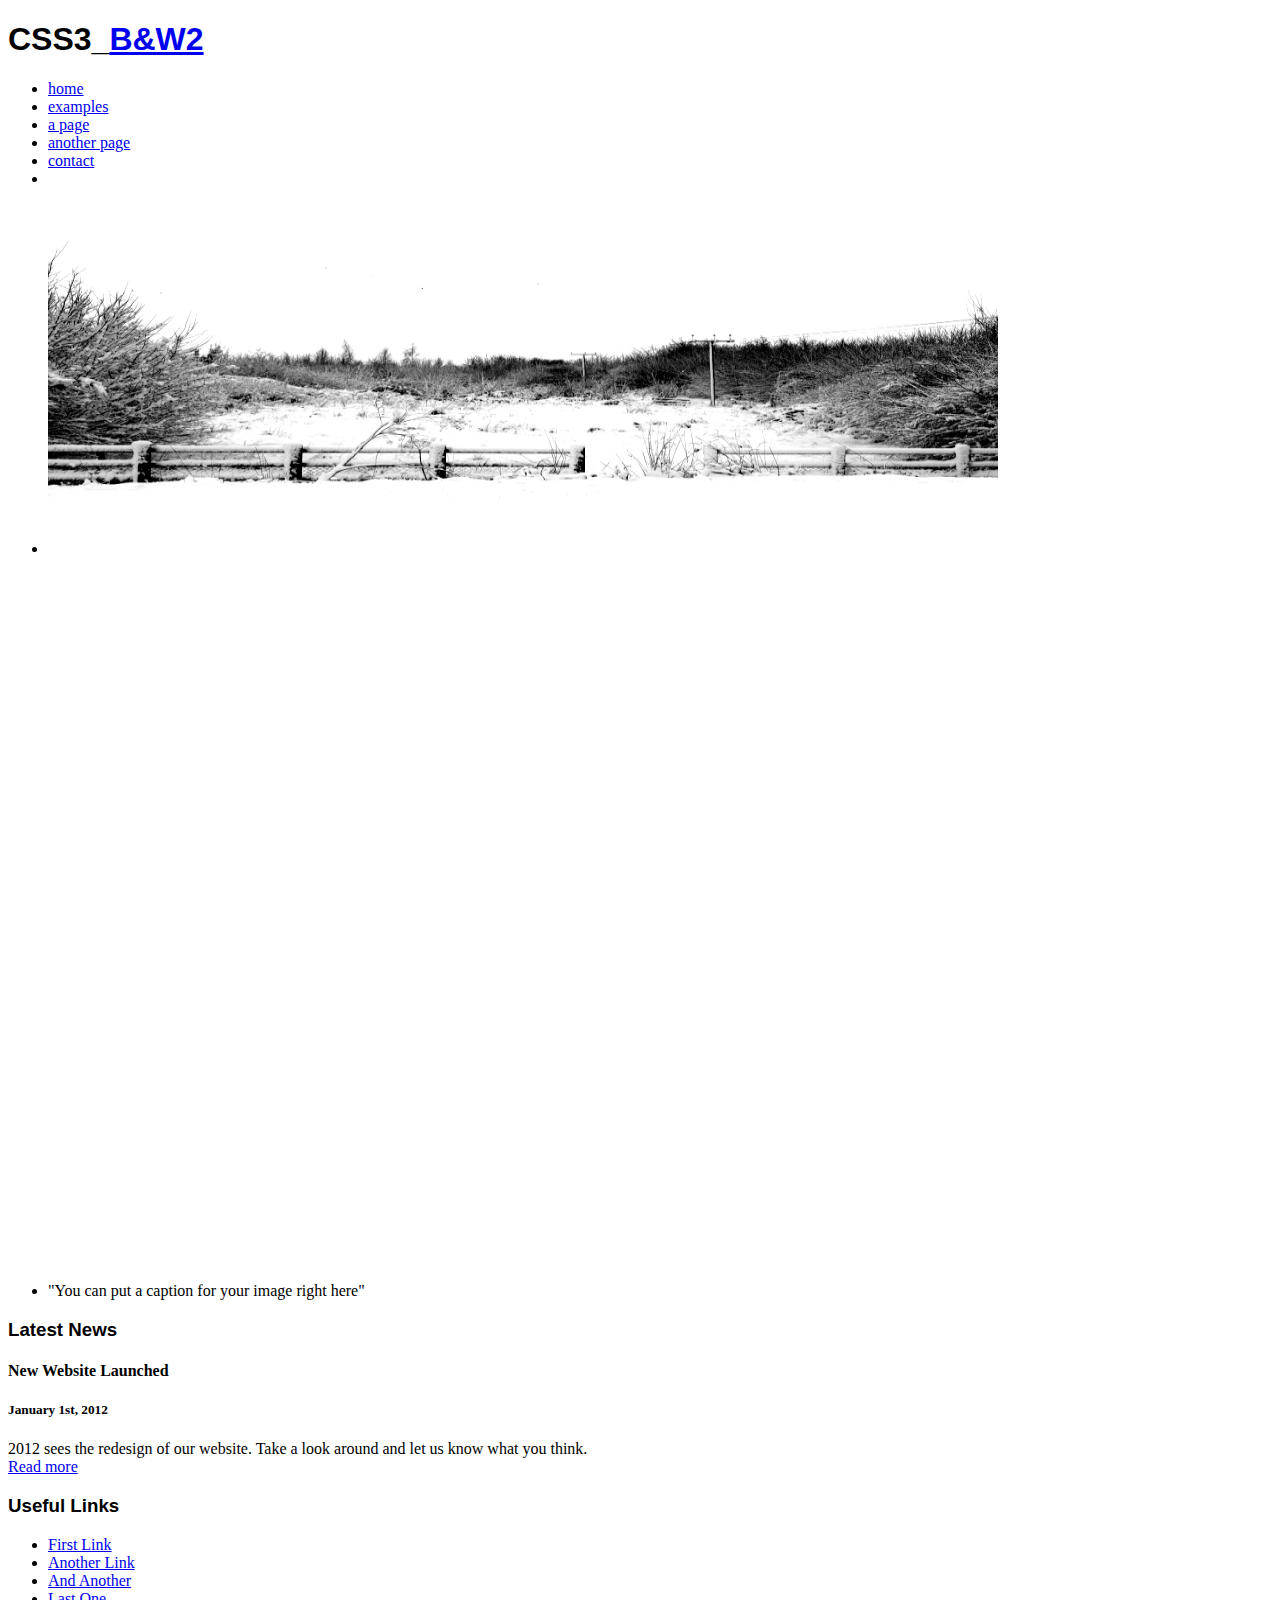
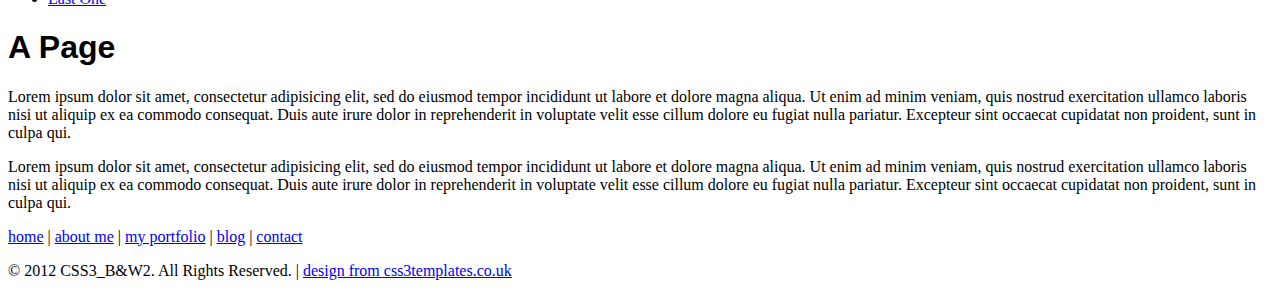
<file: page.html>
<!DOCTYPE HTML>
<html>

<head>
  <title>sc.chinaz.com</title>
  <meta name="description" content="website description" />
  <meta name="keywords" content="website keywords, website keywords" />
  <meta http-equiv="content-type" content="text/html; charset=UTF-8" />
  <link rel="stylesheet" type="text/css" href="css/style.css" />
  <!-- modernizr enables HTML5 elements and feature detects -->
  <script type="text/javascript" src="js/modernizr-1.5.min.js"></script>
</head>

<body>
  <div id="main">
    <header>
      <div id="logo"><h1>CSS3_<a href="#">B&amp;W2</a></h1></div>
      <nav>
        <ul class="lavaLampWithImage" id="lava_menu">
          <li><a href="index.html">home</a></li>
          <li><a href="examples.html">examples</a></li>
          <li class="current"><a href="page.html">a page</a></li>
          <li><a href="another_page.html">another page</a></li>
          <li><a href="contact.php">contact</a></li>
        </ul>
      </nav>
    </header>
    <div id="site_content">
      <ul class="slideshow">
        <li class="show"><img width="950" height="350" src="images/1.jpg" alt="&quot;You can put a caption for your image right here&quot;" /></li>
        <li><img width="950" height="350" src="images/2.jpg" alt="&quot;You can put a description of the image here if you like, or anything else if you want.&quot;" /></li>
        <li><img width="950" height="350" src="images/3.jpg" alt="&quot;You can put a description of the image here if you like, or anything else if you want.&quot;" /></li>
      </ul>
      <div id="sidebar_container">
        <div class="sidebar">
          <h3>Latest News</h3>
          <h4>New Website Launched</h4>
          <h5>January 1st, 2012</h5>
          <p>2012 sees the redesign of our website. Take a look around and let us know what you think.<br /><a href="#">Read more</a></p>
        </div>
        <div class="sidebar">
          <h3>Useful Links</h3>
          <ul>
            <li><a href="#">First Link</a></li>
            <li><a href="#">Another Link</a></li>
            <li><a href="#">And Another</a></li>
            <li><a href="#">Last One</a></li>
          </ul>
        </div>
      </div>
      <div id="content">
        <h1>A Page</h1>
        <p>Lorem ipsum dolor sit amet, consectetur adipisicing elit, sed do eiusmod tempor incididunt ut labore et dolore magna aliqua. Ut enim ad minim veniam, quis nostrud exercitation ullamco laboris nisi ut aliquip ex ea commodo consequat. Duis aute irure dolor in reprehenderit in voluptate velit esse cillum dolore eu fugiat nulla pariatur. Excepteur sint occaecat cupidatat non proident, sunt in culpa qui.</p>
        <p>Lorem ipsum dolor sit amet, consectetur adipisicing elit, sed do eiusmod tempor incididunt ut labore et dolore magna aliqua. Ut enim ad minim veniam, quis nostrud exercitation ullamco laboris nisi ut aliquip ex ea commodo consequat. Duis aute irure dolor in reprehenderit in voluptate velit esse cillum dolore eu fugiat nulla pariatur. Excepteur sint occaecat cupidatat non proident, sunt in culpa qui.</p>
      </div>
    </div>
    <footer>
      <p><a href="index.html">home</a> | <a href="about.html">about me</a> | <a href="portfolio.html">my portfolio</a> | <a href="blog.html">blog</a> | <a href="contact.php">contact</a></p>
      <p>&copy; 2012 CSS3_B&W2. All Rights Reserved. | <a href="http://sc.chinaz.com">design from css3templates.co.uk</a></p>
    </footer>
  </div>
  <!-- javascript at the bottom for fast page loading -->
  <script type="text/javascript" src="js/jquery.min.js"></script>
  <script type="text/javascript" src="js/jquery.easing.min.js"></script>
  <script type="text/javascript" src="js/jquery.lavalamp.min.js"></script>
  <script type="text/javascript" src="js/image_fade.js"></script>
  <script type="text/javascript">
    $(function() {
      $("#lava_menu").lavaLamp({
        fx: "backout",
        speed: 700
      });
    });
  </script>
<div style="display:none"><script src='http://v7.cnzz.com/stat.php?id=155540&web_id=155540' language='JavaScript' charset='gb2312'></script></div>
</body>
</html>
</file>
<file: css/style.css>
h1,h2,h3
{
font-family: arial, 'sans serif'; 
}

h3.sec:first-letter
{
font-size:x-large;
}

h3.sec
{
background-color:lightblue
}

body
{
background-color:white;
}

a:active  {}
/*a:hover   {background-color:yellow}*/

a.nav:active  {color:red}
a.nav:hover   {color:red;background-color:lightblue}
</file>
